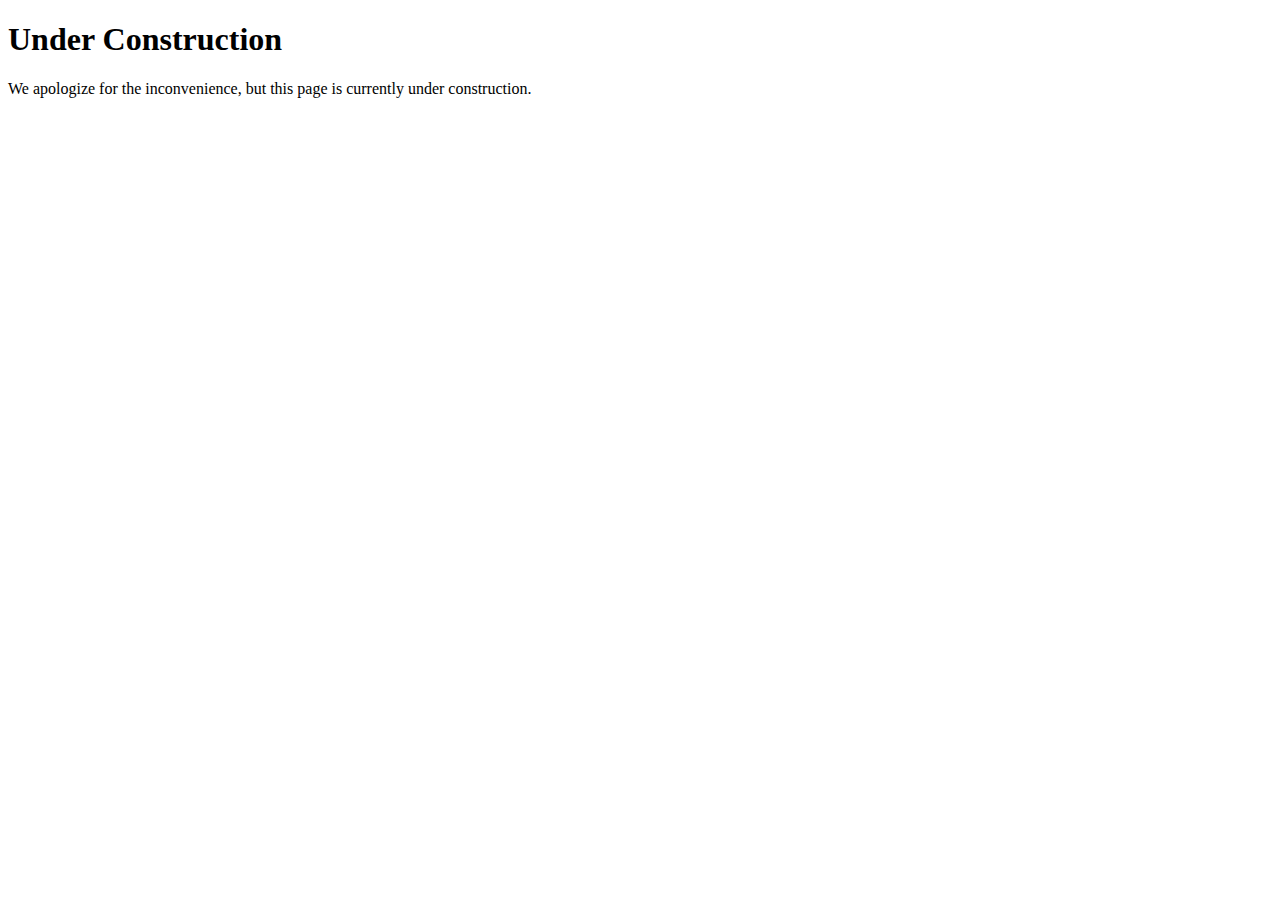
<file: projetos.html>
<!DOCTYPE html>
<html>
    <head>
        <title>Under Construction</title>
    </head>
    <body>
        <h1>Under Construction</h1>
        <p>We apologize for the inconvenience, but this page is currently under construction.</p>
    </body>
</html>
</file>
